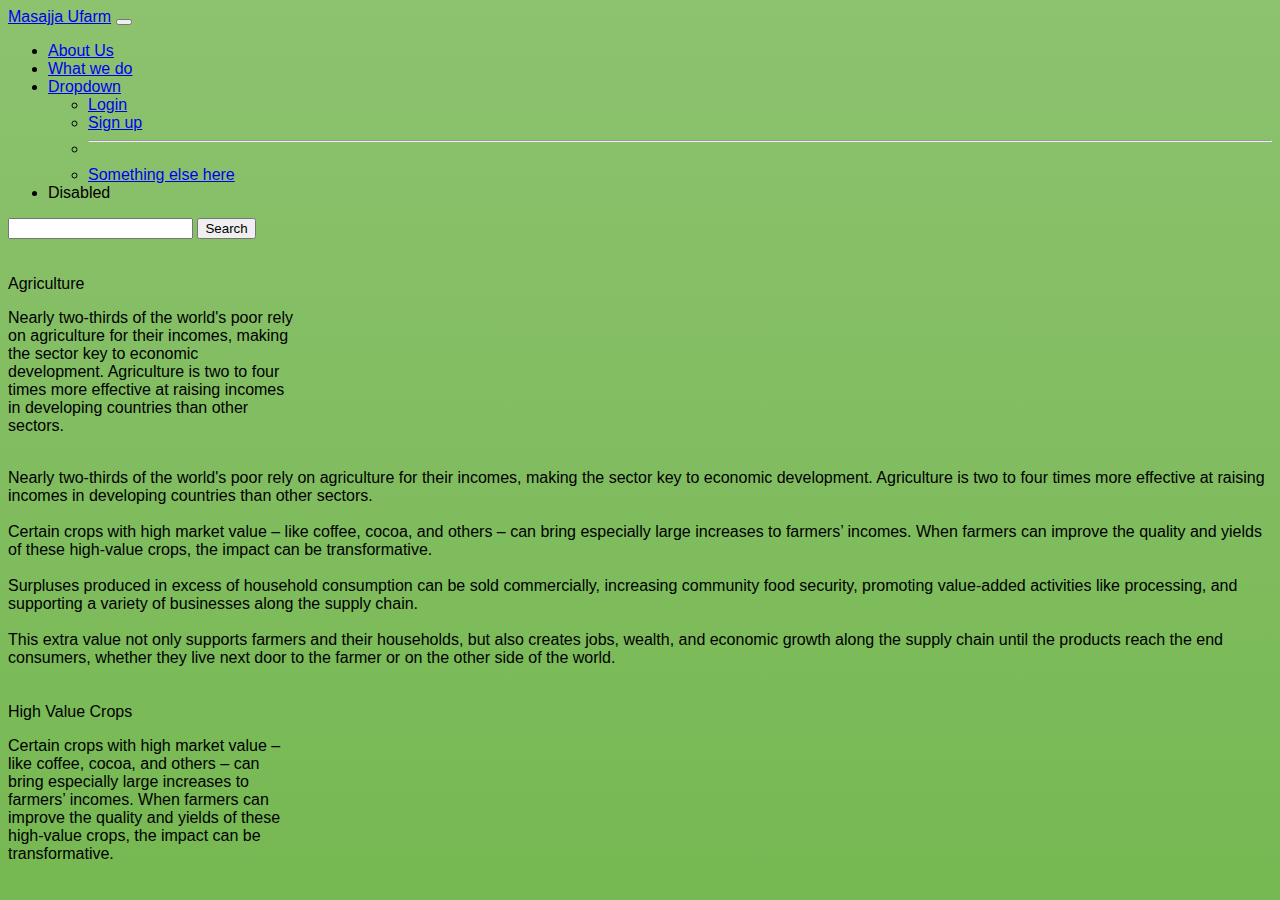
<file: Aboutus.html>
<!doctype html>
<html lang="en">
  <head>
    <meta charset="utf-8">
    <meta name="viewport" content="width=device-width, initial-scale=1">
    <title>About Us</title>
    <link href="https://cdn.jsdelivr.net/npm/bootstrap@5.3.0-alpha1/dist/css/bootstrap.min.css" rel="stylesheet" integrity="sha384-GLhlTQ8iRABdZLl6O3oVMWSktQOp6b7In1Zl3/Jr59b6EGGoI1aFkw7cmDA6j6gD" crossorigin="anonymous">
  
<!--link to styles.css file starts here-->
    <link rel="stylesheet" href="styles.css" />
    <!--link to styles.css file ends here-->
  </head>
  <body>
    <!--nav bar starts here-->
    <nav class="navbar navbar-expand-lg navbar bg-success data-bs-theme=dark">
      <div class="container-fluid">
        <a class="navbar-brand" href="#">Masajja Ufarm</a>
        <button class="navbar-toggler" type="button" data-bs-toggle="collapse" data-bs-target="#navbarSupportedContent" aria-controls="navbarSupportedContent" aria-expanded="false" aria-label="Toggle navigation">
          <span class="navbar-toggler-icon"></span>
        </button>
        <div class="collapse navbar-collapse" id="navbarSupportedContent">
          <ul class="navbar-nav me-auto mb-2 mb-lg-0">
            <li class="nav-item">
              <a class="nav-link active" aria-current="page" href="Aboutus.html">About Us</a>
            </li>
            <li class="nav-item">
              <a class="nav-link" href="#">What we do</a>
            </li>
            <li class="nav-item dropdown">
              <a class="nav-link dropdown-toggle" href="#" role="button" data-bs-toggle="dropdown" aria-expanded="false">
                Dropdown
              </a>
              <ul class="dropdown-menu">
                <li><a class="dropdown-item" href="Login.html">Login</a></li>
                <li><a class="dropdown-item" href="Signup.html">Sign up</a></li>
                <li><hr class="dropdown-divider"></li>
                <li><a class="dropdown-item" href="#">Something else here</a></li>
              </ul>
            </li>
            <li class="nav-item">
              <a class="nav-link disabled">Disabled</a>
            </li>
          </ul>
          <form class="d-flex" role="search">
            <input class="form-control me-2" type="search" placeholder="Search" aria-label="Search">
            <button class="btn btn-outline-success" type="submit">Search</button>
          </form>
        </div>
      </div>
    </nav>
  <!--nav bar ends here-->

<br><br>

<!--text card-->
  <div class="card text-bg-info mb-3" style="max-width: 18rem;">
    <div class="card-header">Agriculture</div>
    <div class="card-body">
      <p class="card-text">
        Nearly two-thirds of the world's poor rely on 
        agriculture for their incomes, making the sector 
        key to economic development. Agriculture is two to four times 
        more effective at raising incomes in developing countries than other sectors.</p>
    </div>
  </div>
  </div>
<!--text card-->

  <br>

  
<!--text card-->
  <div class="text-bg-success p-3">Nearly two-thirds of the world's poor rely on agriculture for their incomes, making the sector key to economic development. Agriculture is two to four times more effective at 
    raising incomes in developing countries than other sectors.<br><br>Certain crops with high market value  –  like coffee, cocoa, and others – can bring especially large increases to farmers’ incomes. When farmers can improve the quality and yields of these high-value 
    crops, the impact can be transformative.<br><br>Surpluses produced in excess of household consumption can be sold commercially, increasing community food security, promoting value-added activities like processing, and supporting a variety of 
    businesses along the supply chain.<br><br>This extra value not only supports farmers 
    and their households, but also creates jobs, wealth, and economic growth along the 
    supply chain until the products reach the end consumers, whether they live next door 
    to the farmer or on the other side of the world.</div><br><br>
<!--text card-->

<!--text card-->    
  <div class="card text-bg-primary mb-3" style="max-width: 18rem;">
    <div class="card-header">High Value Crops</div>
    <div class="card-body">
      <p class="card-text"> Certain crops with high market value  –  like coffee, cocoa, and others – can bring especially large increases to farmers’ incomes. When farmers can improve the quality and yields of these high-value crops, the impact can be transformative.</p>
    </div>
  </div>
<!--text card-->

    <script src="https://cdn.jsdelivr.net/npm/bootstrap@5.3.0-alpha1/dist/js/bootstrap.bundle.min.js" integrity="sha384-w76AqPfDkMBDXo30jS1Sgez6pr3x5MlQ1ZAGC+nuZB+EYdgRZgiwxhTBTkF7CXvN" crossorigin="anonymous"></script>
  </body>
</html>
</file>
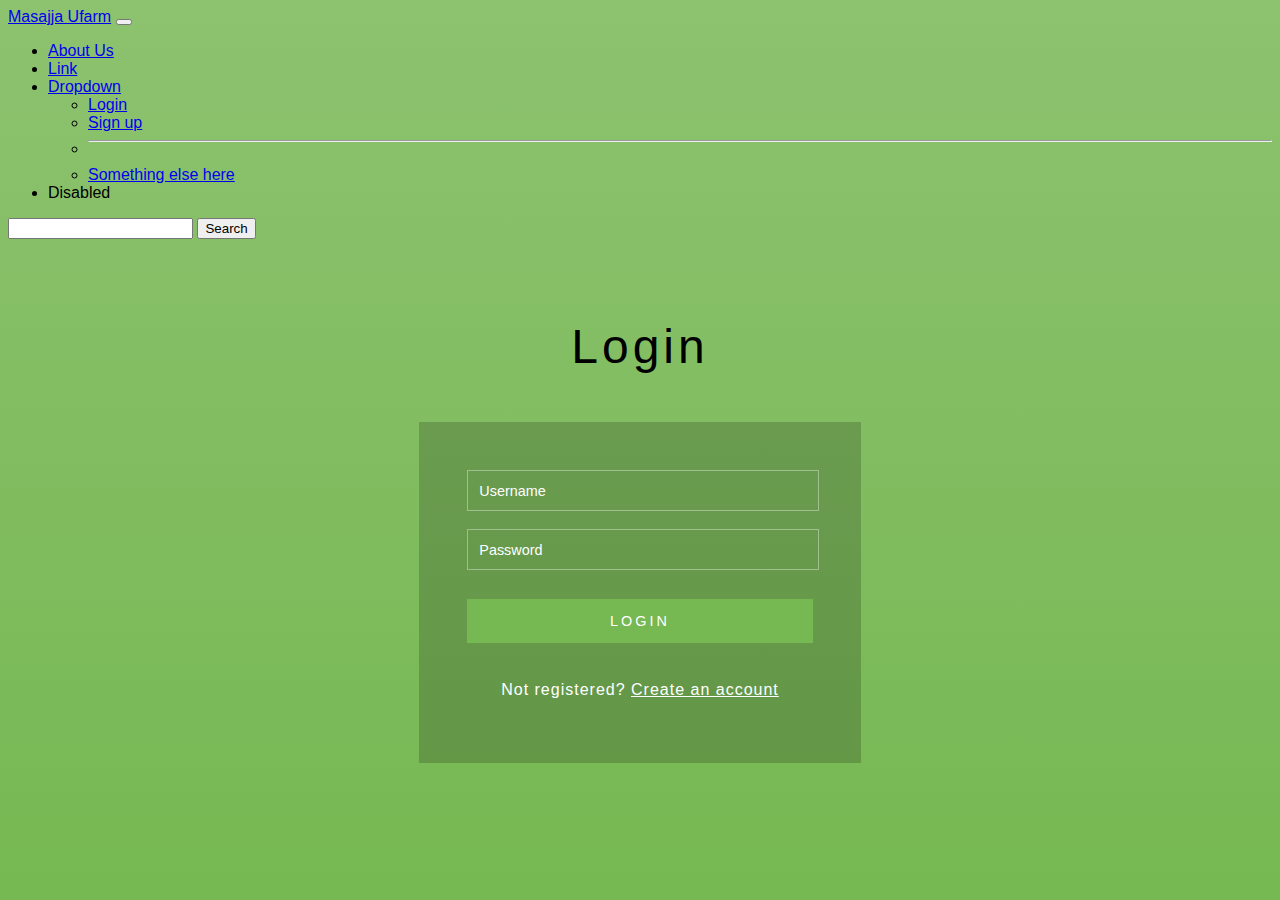
<file: Login.html>
<!doctype html>
<html lang="en">
  <head>
    <meta charset="utf-8">
    <meta name="viewport" content="width=device-width, initial-scale=1">
    <title>Login Form</title>
    <link href="https://cdn.jsdelivr.net/npm/bootstrap@5.3.0-alpha1/dist/css/bootstrap.min.css" rel="stylesheet" integrity="sha384-GLhlTQ8iRABdZLl6O3oVMWSktQOp6b7In1Zl3/Jr59b6EGGoI1aFkw7cmDA6j6gD" crossorigin="anonymous">
    
    
<!--link to styles.css file starts here-->
    <link rel="stylesheet" href="styles.css" />
    <!--link to styles.css file ends here-->
  </head>
  <body>
    <!--nav bar starts here-->
    <nav class="navbar navbar-expand-lg navbar bg-success data-bs-theme=dark">
      <div class="container-fluid">
        <a class="navbar-brand" href="#">Masajja Ufarm</a>
        <button class="navbar-toggler" type="button" data-bs-toggle="collapse" data-bs-target="#navbarSupportedContent" aria-controls="navbarSupportedContent" aria-expanded="false" aria-label="Toggle navigation">
          <span class="navbar-toggler-icon"></span>
        </button>
        <div class="collapse navbar-collapse" id="navbarSupportedContent">
          <ul class="navbar-nav me-auto mb-2 mb-lg-0">
            <li class="nav-item">
              <a class="nav-link active" aria-current="page" href="Aboutus.html">About Us</a>
            </li>
            <li class="nav-item">
              <a class="nav-link" href="#">Link</a>
            </li>
            <li class="nav-item dropdown">
              <a class="nav-link dropdown-toggle" href="#" role="button" data-bs-toggle="dropdown" aria-expanded="false">
                Dropdown
              </a>
              <ul class="dropdown-menu">
                <li><a class="dropdown-item" href="Login.html">Login</a></li>
                <li><a class="dropdown-item" href="Signup.html">Sign up</a></li>
                <li><hr class="dropdown-divider"></li>
                <li><a class="dropdown-item" href="#">Something else here</a></li>
              </ul>
            </li>
            <li class="nav-item">
              <a class="nav-link disabled">Disabled</a>
            </li>
          </ul>
          <form class="d-flex" role="search">
            <input class="form-control me-2" type="search" placeholder="Search" aria-label="Search">
            <button class="btn btn-outline-success" type="submit">Search</button>
          </form>
        </div>
      </div>
    </nav>
   <!--nav bar ends here-->

   
 <!--Login form starts here -->
 <div class="main-w3layouts wrapper">
  <h1>Login</h1>
  <div class="main-agileinfo">
    <div class="agileits-top">
      <form action="#" method="post">
        <input class="text" type="text" name="Username" placeholder="Username" required="">
        <br>
        <input class="text" type="password" name="password" placeholder="Password" required="">
        <div class="wthree-text">
          
          <div class="clear"> </div>
        </div>
        <input type="submit" value="LOGIN">
      </form>
      <p>Not registered? <a href="Signup.html">Create an account</a></p>
    </div>
  </div>
  
</div>
<!--Login form ends here -->

    <script src="https://cdn.jsdelivr.net/npm/bootstrap@5.3.0-alpha1/dist/js/bootstrap.bundle.min.js" integrity="sha384-w76AqPfDkMBDXo30jS1Sgez6pr3x5MlQ1ZAGC+nuZB+EYdgRZgiwxhTBTkF7CXvN" crossorigin="anonymous"></script>
  </body>
</html>
</file>
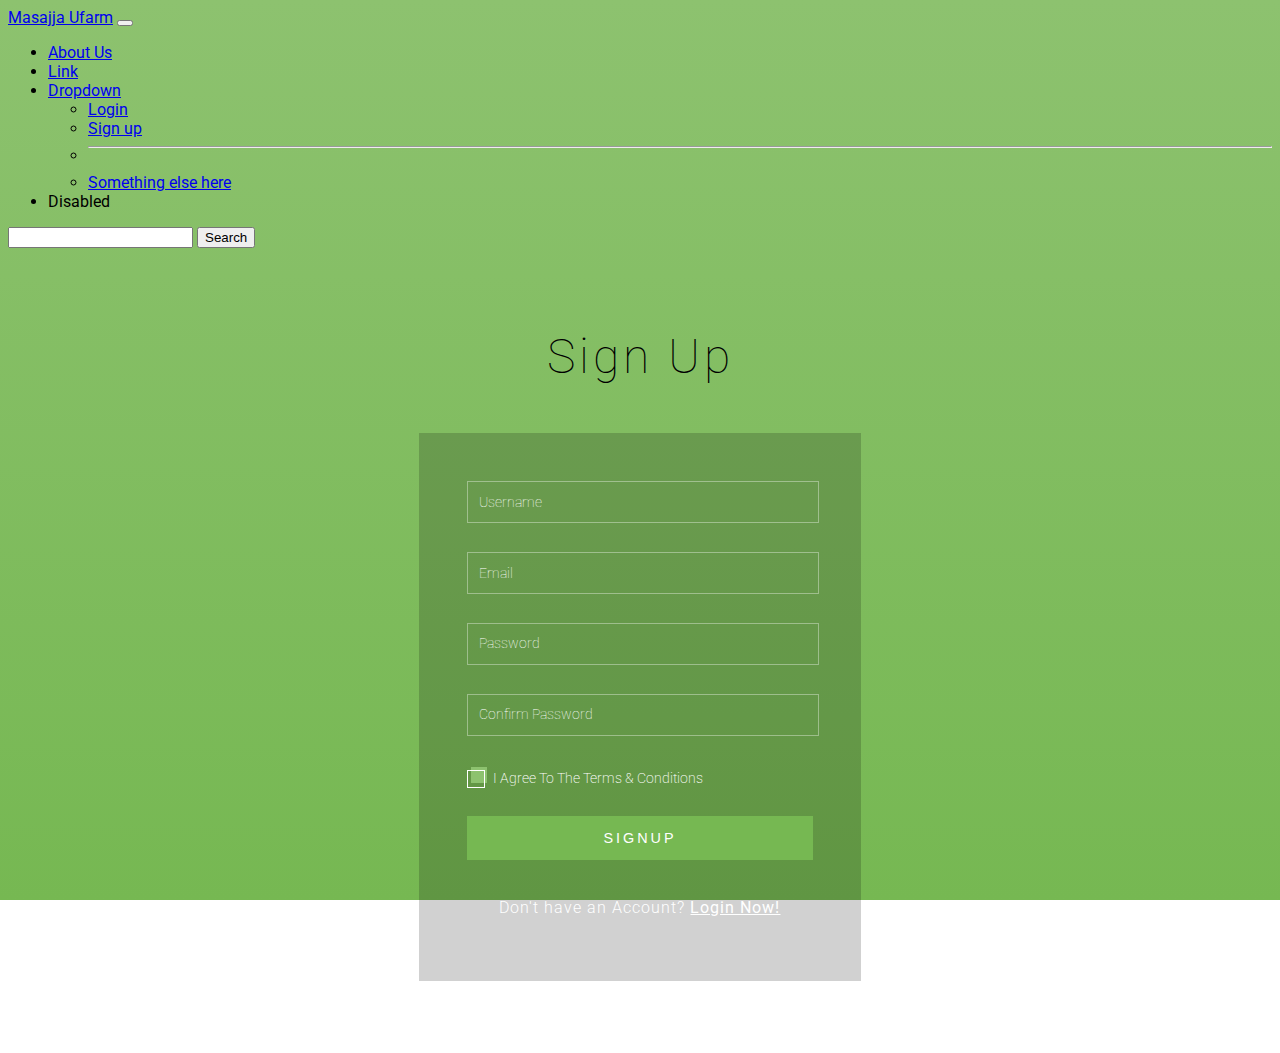
<file: Signup.html>
<!DOCTYPE html>
<html>
<head>
<title>Sign Up Form</title>
<meta name="viewport" content="width=device-width, initial-scale=1">
<meta http-equiv="Content-Type" content="text/html; charset=utf-8" />
<link href="//fonts.googleapis.com/css?family=Roboto:300,300i,400,400i,700,700i" rel="stylesheet">

<!--link to styles.css file starts here-->
<link rel="stylesheet" href="styles.css" />
<!--link to styles.css file ends here-->

<link href="https://cdn.jsdelivr.net/npm/bootstrap@5.3.0-alpha1/dist/css/bootstrap.min.css" rel="stylesheet" integrity="sha384-GLhlTQ8iRABdZLl6O3oVMWSktQOp6b7In1Zl3/Jr59b6EGGoI1aFkw7cmDA6j6gD" crossorigin="anonymous">
  
</head>
<body>

    <!--nav bar starts here-->
    <nav class="navbar navbar-expand-lg navbar bg-success data-bs-theme=dark">
        <div class="container-fluid">
          <a class="navbar-brand" href="#">Masajja Ufarm</a>
          <button class="navbar-toggler" type="button" data-bs-toggle="collapse" data-bs-target="#navbarSupportedContent" aria-controls="navbarSupportedContent" aria-expanded="false" aria-label="Toggle navigation">
            <span class="navbar-toggler-icon"></span>
          </button>
          <div class="collapse navbar-collapse" id="navbarSupportedContent">
            <ul class="navbar-nav me-auto mb-2 mb-lg-0">
              <li class="nav-item">
                <a class="nav-link active" aria-current="page" href="Aboutus.html">About Us</a>
              </li>
              <li class="nav-item">
                <a class="nav-link" href="#">Link</a>
              </li>
              <li class="nav-item dropdown">
                <a class="nav-link dropdown-toggle" href="#" role="button" data-bs-toggle="dropdown" aria-expanded="false">
                  Dropdown
                </a>
                <ul class="dropdown-menu">
                  <li><a class="dropdown-item" href="Login.html">Login</a></li>
                  <li><a class="dropdown-item" href="Signup.html">Sign up</a></li>
                  <li><hr class="dropdown-divider"></li>
                  <li><a class="dropdown-item" href="#">Something else here</a></li>
                </ul>
              </li>
              <li class="nav-item">
                <a class="nav-link disabled">Disabled</a>
              </li>
            </ul>
            <form class="d-flex" role="search">
              <input class="form-control me-2" type="search" placeholder="Search" aria-label="Search">
              <button class="btn btn-outline-success" type="submit">Search</button>
            </form>
          </div>
        </div>
      </nav>
    <!--nav bar ends here-->

    <!--sign up form starts here -->
	<div class="main-w3layouts wrapper">
		<h1>Sign Up</h1>
		<div class="main-agileinfo">
			<div class="agileits-top">
				<form action="#" method="post">
					<input class="text" type="text" name="Username" placeholder="Username" required="">
					<input class="text email" type="email" name="email" placeholder="Email" required="">
					<input class="text" type="password" name="password" placeholder="Password" required="">
					<input class="text w3lpass" type="password" name="password" placeholder="Confirm Password" required="">
					<div class="wthree-text">
						<label class="anim">
							<input type="checkbox" class="checkbox" required="">
							<span>I Agree To The Terms & Conditions</span>
						</label>
						<div class="clear"> </div>
					</div>
					<input type="submit" value="SIGNUP">
				</form>
				<p>Don't have an Account? <a href="Login.html"> Login Now!</a></p>
			</div>
		</div>
		
	</div>
	<!--sign up form ends here -->

    <script src="https://cdn.jsdelivr.net/npm/bootstrap@5.3.0-alpha1/dist/js/bootstrap.bundle.min.js" integrity="sha384-w76AqPfDkMBDXo30jS1Sgez6pr3x5MlQ1ZAGC+nuZB+EYdgRZgiwxhTBTkF7CXvN" crossorigin="anonymous"></script>
 
</body>
</html>
</file>
<file: styles.css>
/*Sign up form css*/

  body {
    background: #76b852;
    /* fallback for old browsers */
    background: -webkit-linear-gradient(to top, #76b852, #8DC26F);
    background: -moz-linear-gradient(to top, #76b852, #8DC26F);
    background: -o-linear-gradient(to top, #76b852, #8DC26F);
    background: linear-gradient(to top, #76b852, #8DC26F);
    background-size: cover;
    background-attachment: fixed;
    font-family: 'Roboto', sans-serif;
  }
  
  h1 {
    font-size: 3em;
    text-align: center;
    color: black;
    font-weight: 100;
    text-transform: capitalize;
    letter-spacing: 4px;
    font-family: 'Roboto', sans-serif;
  }
  
  /*-- main --*/
  .main-w3layouts {
    padding: 3em 0 1em;
  }
  
  .main-agileinfo {
    width: 35%;
    margin: 3em auto;
    background: rgba(0, 0, 0, 0.18);
    background-size: cover;
  }
  
  .agileits-top {
    padding: 3em;
  }
  
  input[type="text"], input[type="email"], input[type="password"] {
    font-size: 0.9em;
    color: #fff;
    font-weight: 100;
    width: 94.5%;
    display: block;
    border: none;
    padding: 0.8em;
    border: solid 1px rgba(255, 255, 255, 0.37);
    transition: all 0.3s cubic-bezier(0.64, 0.09, 0.08, 1);
    background: -webkit-linear-gradient(top, rgba(255, 255, 255, 0) 96%, #fff 4%);
    background: linear-gradient(to bottom, rgba(255, 255, 255, 0) 96%, #fff 4%);
    background-position: -800px 0;
    background-size: 100%;
    background-repeat: no-repeat;

    font-family: 'Roboto', sans-serif;
  }
  
  input.email, input.text.w3lpass {
    margin: 2em 0;
  }
  
  .text:focus, .text:valid {
    box-shadow: none;
    outline: none;
    background-position: 0 0;
  }
  
  
  
  ::-webkit-input-placeholder {
    color: #fff;
    font-weight: 100;
  }
  
  :-moz-placeholder {
    /* Firefox 18- */
    color: #fff;
  }
  
  ::-moz-placeholder {
    /* Firefox 19+ */
    color: #fff;
  }
  
  :-ms-input-placeholder {
    color: #fff;
  }
  
  input[type="submit"] {
    font-size: .9em;
    color: #fff;
    background: #76b852;
    outline: none;
    border: 1px solid #76b852;
    cursor: pointer;
    padding: 0.9em;
    
    width: 100%;
    margin: 2em 0;
    letter-spacing: 4px;
  }
  
  input[type="submit"]:hover {
    -webkit-transition: .5s all;
    -moz-transition: .5s all;
    -o-transition: .5s all;
    -ms-transition: .5s all;
    transition: .5s all;
    background: #8DC26F;
  }
  
  .agileits-top p {
    font-size: 1em;
    color: #fff;
    text-align: center;
    letter-spacing: 1px;
    font-weight: 300;
  }
  
  .agileits-top p a {
    color: #fff;
    -webkit-transition: .5s all;
    -moz-transition: .5s all;
    transition: .5s all;
    font-weight: 400;
  }
  
  .agileits-top p a:hover {
    color: #76b852;
  }
  
  /*-- //main --*/
  
  /*-- checkbox --*/
  .wthree-text label {
    font-size: 0.9em;
    color: #fff;
    font-weight: 200;
    cursor: pointer;
    position: relative;
  }
  
  input.checkbox {
    background: #8DC26F;
    cursor: pointer;
    width: 1.2em;
    height: 1.2em;
  }
  
  input.checkbox:before {
    content: "";
    position: absolute;
    width: 1.2em;
    height: 1.2em;
    background: inherit;
    cursor: pointer;
  }
  
  input.checkbox:after {
    content: "";
    position: absolute;
    top: 0px;
    left: 0;
    z-index: 1;
    width: 1.2em;
    height: 1.2em;
    border: 1px solid #fff;
    -webkit-transition: .4s ease-in-out;
    -moz-transition: .4s ease-in-out;
    -o-transition: .4s ease-in-out;
    transition: .4s ease-in-out;
  }
  
  input.checkbox:checked:after {
    -webkit-transform: rotate(-45deg);
    -moz-transform: rotate(-45deg);
    -o-transform: rotate(-45deg);
    -ms-transform: rotate(-45deg);
    transform: rotate(-45deg);
    height: .5rem;
    border-color: #fff;
    border-top-color: transparent;
    border-right-color: transparent;
  }
  
  .anim input.checkbox:checked:after {
    -webkit-transform: rotate(-45deg);
    -moz-transform: rotate(-45deg);
    -o-transform: rotate(-45deg);
    -ms-transform: rotate(-45deg);
    transform: rotate(-45deg);
    height: .5rem;
    border-color: transparent;
    border-right-color: transparent;
    animation: .4s rippling .4s ease;
    animation-fill-mode: forwards;
  }
  
  @keyframes rippling {
    50% {
      border-left-color: #fff;
    }
  
    100% {
      border-bottom-color: #fff;
      border-left-color: #fff;
    }
  }
  
  /*-- //checkbox --*/

  .wrapper {
    position: relative;
    overflow: hidden;
  }
  
  @-webkit-keyframes square {
    0% {
      -webkit-transform: translateY(0);
      -moz-transform: translateY(0);
      -o-transform: translateY(0);
      -ms-transform: translateY(0);
      transform: translateY(0);
    }
  
    100% {
      -webkit-transform: translateY(-700px) rotate(600deg);
      -moz-transform: translateY(-700px) rotate(600deg);
      -o-transform: translateY(-700px) rotate(600deg);
      -ms-transform: translateY(-700px) rotate(600deg);
      transform: translateY(-700px) rotate(600deg);
    }
  }
  
  @keyframes square {
    0% {
      -webkit-transform: translateY(0);
      -moz-transform: translateY(0);
      -o-transform: translateY(0);
      -ms-transform: translateY(0);
      transform: translateY(0);
    }
  
    100% {
      -webkit-transform: translateY(-700px) rotate(600deg);
      -moz-transform: translateY(-700px) rotate(600deg);
      -o-transform: translateY(-700px) rotate(600deg);
      -ms-transform: translateY(-700px) rotate(600deg);
      transform: translateY(-700px) rotate(600deg);
    }
  }
  
    .wthree-text ul li, .wthree-text ul li:nth-child(2) {
      display: block;
      float: none;
    }
  
    .wthree-text ul li:nth-child(2) {
      margin-top: 1.5em;
    }
  
    input[type="submit"] {
      margin: 2em 0 1.5em;
      letter-spacing: 3px;
    }
  
    input[type="submit"] {
      margin: 2em 0 1.5em;
    }
  
    .colorlibcopy-agile {
      margin: 1em 0 1em;
    }
  
    .colorlibcopy-agile p {
      padding: 0 1em;
    }
  
  
  @media(max-width:375px) {
    .agileits-top p {
      letter-spacing: 0px;
    }
  }
  
  @media(max-width:320px) {
    .main-w3layouts {
      padding: 1.5em 0 0;
    }
  
    .agileits-top {
      padding: 1.2em;
    }
  
    .colorlibcopy-agile {
      margin: 0 0 1em;
    }
  
    input[type="text"], input[type="email"], input[type="password"] {
      width: 89.5%;
      font-size: 0.85em;
    }
  
    .main-agileinfo {
      width: 92%;
      margin: 1em auto;
    }
  
    input[type="submit"] {
      margin: 1.5em 0;
      padding: 0.8em;
      font-size: .85em;
    }
  
    .colorlibcopy-agile p {
      font-size: .85em;
    }
  
    .wthree-text label {
      font-size: 0.85em;
    }
  
    .main-w3layouts {
      padding: 1em 0 0;
    }
  }

  /*End of Sign up AND login form css*/
</file>
